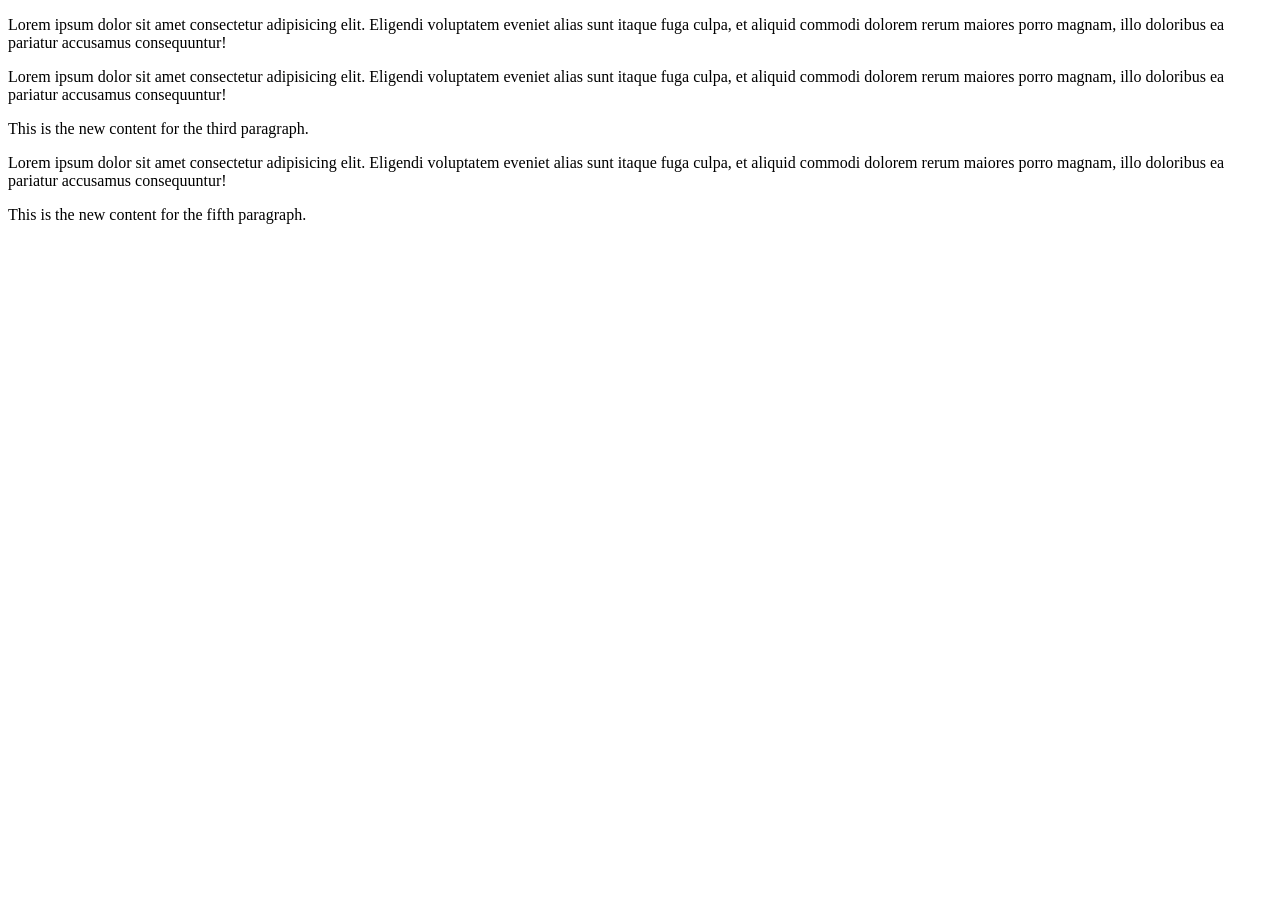
<file: chnagespara.html>
<!DOCTYPE html>
<html lang="en">
<head>
    <meta charset="UTF-8">
    <meta name="viewport" content="width=device-width, initial-scale=1.0">
    <title>Document</title>
</head>
<body>
<p>Lorem ipsum dolor sit amet consectetur adipisicing elit. Eligendi voluptatem eveniet alias sunt itaque fuga culpa, et aliquid commodi dolorem rerum maiores porro magnam, illo doloribus ea pariatur accusamus consequuntur!</p>
<p>Lorem ipsum dolor sit amet consectetur adipisicing elit. Eligendi voluptatem eveniet alias sunt itaque fuga culpa, et aliquid commodi dolorem rerum maiores porro magnam, illo doloribus ea pariatur accusamus consequuntur!</p>
<p>Lorem ipsum dolor sit amet consectetur adipisicing elit. Eligendi voluptatem eveniet alias sunt itaque fuga culpa, et aliquid commodi dolorem rerum maiores porro magnam, illo doloribus ea pariatur accusamus consequuntur!</p>
<p>Lorem ipsum dolor sit amet consectetur adipisicing elit. Eligendi voluptatem eveniet alias sunt itaque fuga culpa, et aliquid commodi dolorem rerum maiores porro magnam, illo doloribus ea pariatur accusamus consequuntur!</p>
<p>Lorem ipsum dolor sit amet consectetur adipisicing elit. Eligendi voluptatem eveniet alias sunt itaque fuga culpa, et aliquid commodi dolorem rerum maiores porro magnam, illo doloribus ea pariatur accusamus consequuntur!</p>
    <script>
        // changes the 3and 5 paragrapg code 

        const paragraphs = document.querySelectorAll('p');
        paragraphs[2].textContent = 'This is the new content for the third paragraph.';
        paragraphs[4].textContent = 'This is the new content for the fifth paragraph.';
    </script>
</body>
</html>
</file>
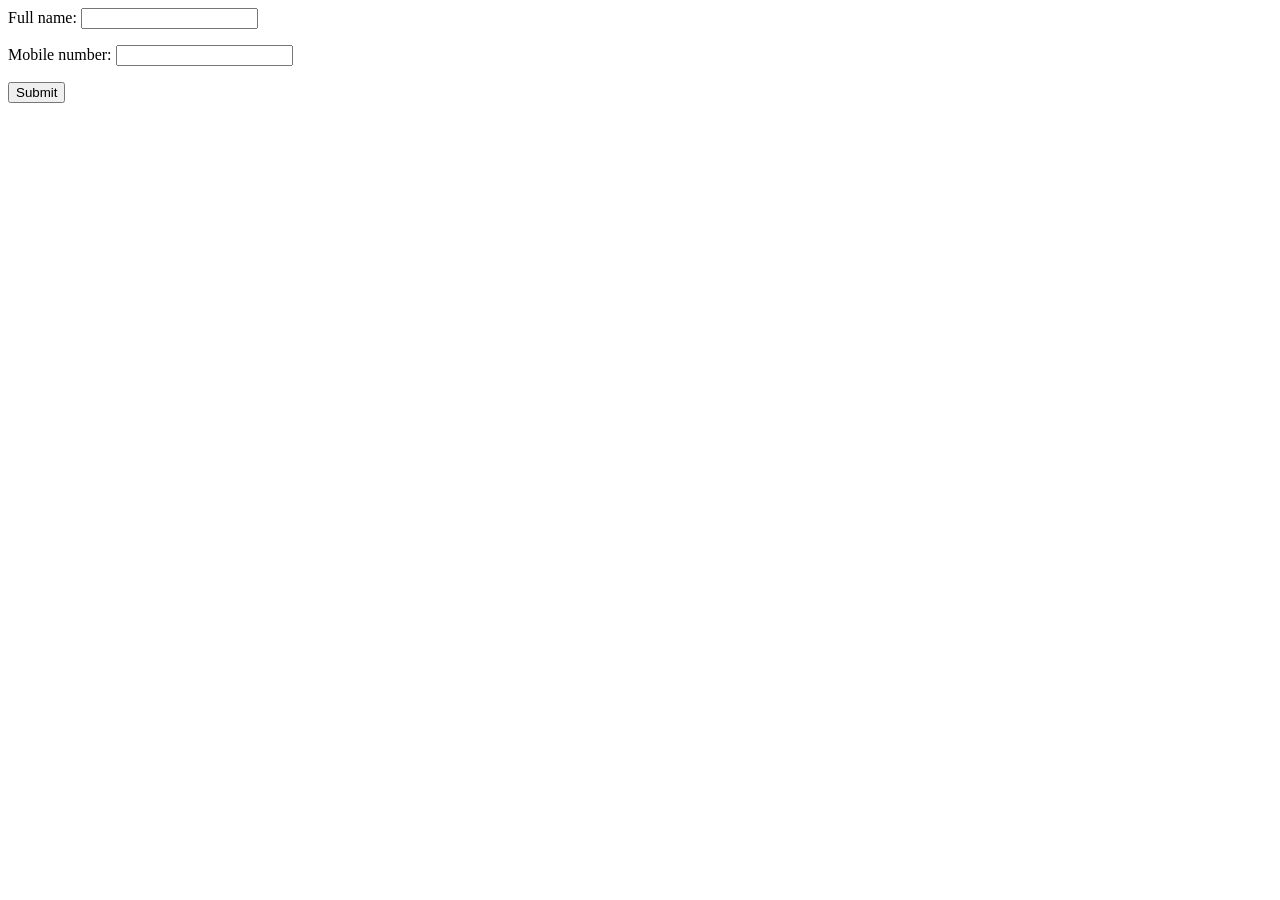
<file: demo_from.html>
<!DOCTYPE html>
<html lang="en">

<head>
    <meta charset="UTF-8">
    <meta name="viewport" content="width=device-width, initial-scale=1.0">
    <title>Document</title>
</head>

<body>

    <form onsubmit="return validate()">
        <script>
            function validate() {
                var fname = document.getElementById('fn');
                var nNumber = document.getElementById('mn');
                var fnErr = document.getElementById('fn_err');
                var mnErr = document.getElementById('mn_err');
                var validName = true;
                var validNumber = true;
                var name = fname.value.trim();
                var mobileNumber = nNumber.value.trim();
                var nameRegex = /^[a-zA-Z ]{2,25}$/;
                var mobileRegex = /^[0-9]{10}$/;

                fnErr.textContent = "";
                mnErr.textContent = "";
                fname.style.border = "";
                nNumber.style.border = "";

                if (name === "") {
                    fnErr.textContent = "Full name is required.";
                    validName = false;
                } else if (!nameRegex.test(name)) {
                    fnErr.textContent = "Full name must contain 2 to 25 letters and spaces only.";
                    validName = false;
                }

                if (mobileNumber === "") {
                    mnErr.textContent = "Mobile number is required.";
                    validNumber = false;
                } else if (!mobileRegex.test(mobileNumber)) {
                    mnErr.textContent = "Mobile number must contain exactly 10 digits.";
                    validNumber = false;
                }

                if (!validName) {
                    fname.style.border = "2px solid red";
                }
                if (!validNumber) {
                    nNumber.style.border = "2px solid red";
                }

                return validName && validNumber;
                console.log("Form submitted successfully!");
                console.log("Full Name:", name);
                console.log("Mobile Number:", mobileNumber);
            }
        </script>
        <label for="fn">Full name:</label>
        <input type="text" id="fn" name="fullName">
        <p id="fn_err" style="color: red;"></p>

        <label for="mn">Mobile number:</label>
        <input type="text" id="mn" name="mobileNumber" inputmode="numeric" maxlength="10">
        <p id="mn_err" style="color: red;"></p>

        <button type="submit">Submit</button>
    </form>

</body>

</html>
</file>
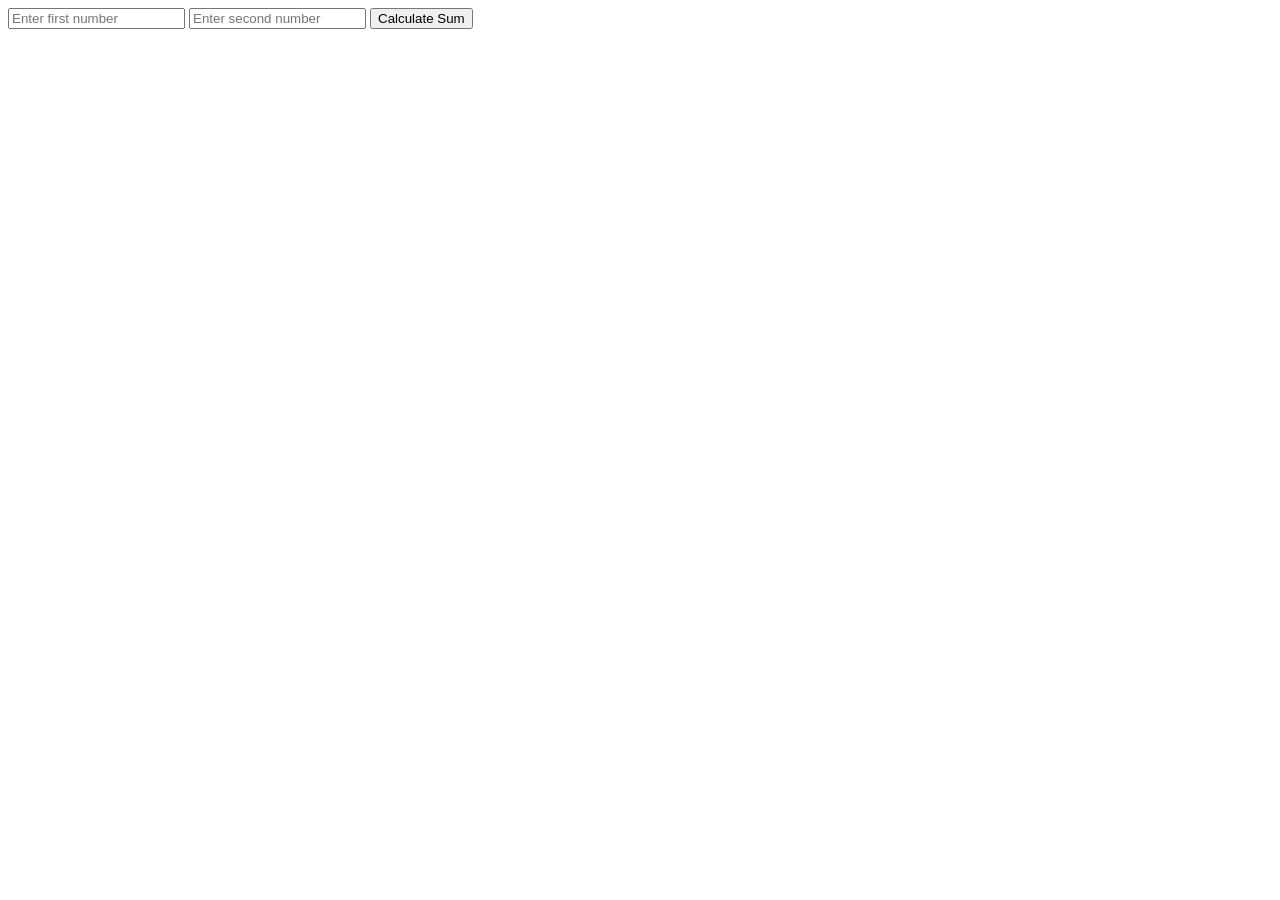
<file: demo_sum.html>
<!-- make a simple sum calculator -->
<!DOCTYPE html>
<html lang="en">
<head>
    <meta charset="UTF-8">
    <meta name="viewport" content="width=device-width, initial-scale=1.0">
    <title>Document</title>
</head>
<body>
    <div>
        <input type="number" id="num1" placeholder="Enter first number">
        <input type="number" id="num2" placeholder="Enter second number">
        <button onclick="calculateSum()">Calculate Sum</button>
        <p id="result"></p>
    </div>

<script>
    function calculateSum() {
        const num1 = parseFloat(document.getElementById("num1").value);
        const num2 = parseFloat(document.getElementById("num2").value);
        const result = num1 + num2;
        document.getElementById("result").textContent = "Sum: " + result;
    }
</script>
</body>
</html>
</file>
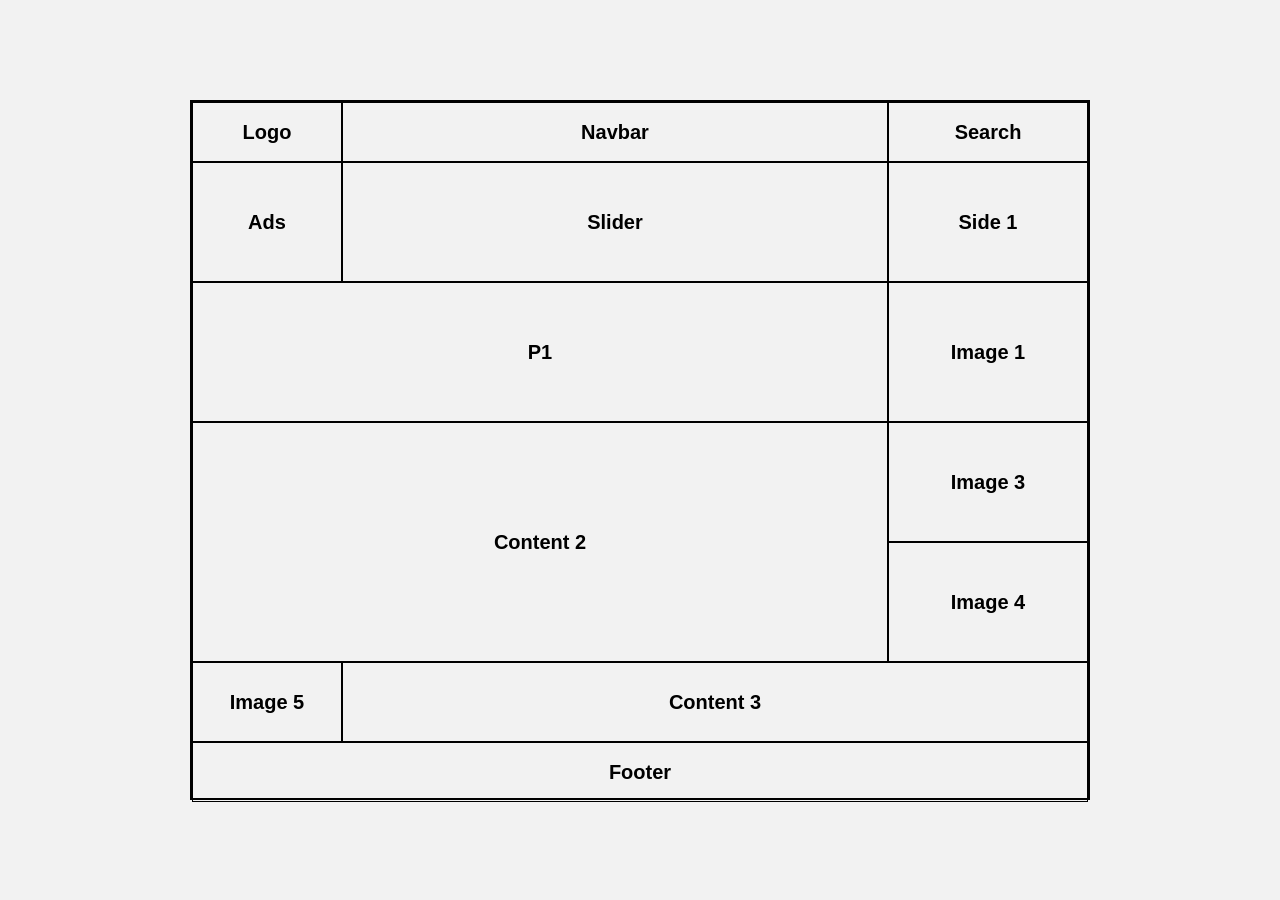
<file: grid_example.html>
<!DOCTYPE html>
<html lang="en">
<head>
<meta charset="UTF-8">
<meta name="viewport" content="width=device-width, initial-scale=1.0">
<title>Grid Layout</title>

<style>

*{
    margin:0;
    padding:0;
    box-sizing:border-box;
}

body{
    display:flex;
    justify-content:center;
    align-items:center;
    min-height:100vh;
    background:#f2f2f2;
    font-family:Arial,sans-serif;
}

.container{
    width:900px;
    height:700px;

    display:grid;

    grid-template-columns:150px 1fr 200px;
    grid-template-rows:60px 120px 140px 120px 120px 80px 60px;

    border:2px solid #000;
}

.container div{
    display:flex;
    justify-content:center;
    align-items:center;
    font-weight:bold;
    font-size:20px;
    border:1px solid #000;
}

/* Row 1 */

.logo{
    grid-column:1/2;
    grid-row:1;
}

.navbar{
    grid-column:2/3;
    grid-row:1;
}

.search{
    grid-column:3/4;
    grid-row:1;
}

/* Row 2 */

.ads{
    grid-column:1/2;
    grid-row:2;
}

.slider{
    grid-column:2/3;
    grid-row:2;
}

.side1{
    grid-column:3/4;
    grid-row:2;
}

/* Row 3 */

.p1{
    grid-column:1/3;
    grid-row:3;
}

.image1{
    grid-column:3/4;
    grid-row:3;
}

/* Row 4 & 5 */

.content2{
    grid-column:1/3;
    grid-row:4/6;
}

.img3{
    grid-column:3/4;
    grid-row:4;
}

.img4{
    grid-column:3/4;
    grid-row:5;
}

/* Row 6 */

.img5{
    grid-column:1/2;
    grid-row:6;
}

.content3{
    grid-column:2/4;
    grid-row:6;
}

/* Footer */

.footer{
    grid-column:1/4;
    grid-row:7;
}

</style>

</head>
<body>

<div class="container">

<div class="logo">Logo</div>
<div class="navbar">Navbar</div>
<div class="search">Search</div>

<div class="ads">Ads</div>
<div class="slider">Slider</div>
<div class="side1">Side 1</div>

<div class="p1">P1</div>
<div class="image1">Image 1</div>

<div class="content2">Content 2</div>
<div class="img3">Image 3</div>
<div class="img4">Image 4</div>

<div class="img5">Image 5</div>
<div class="content3">Content 3</div>

<div class="footer">Footer</div>

</div>

</body>
</html>
</file>
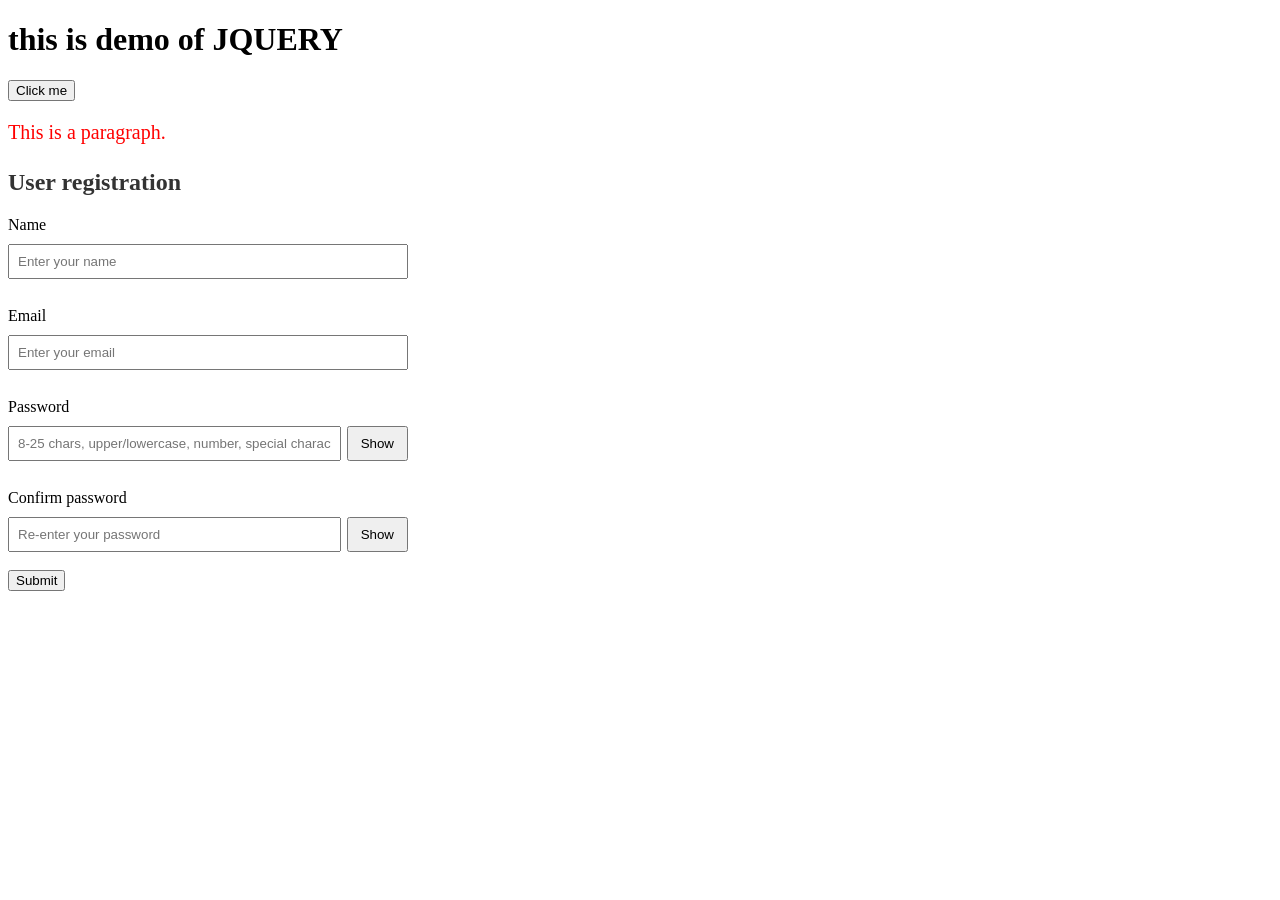
<file: jquerydemo.html>
<!DOCTYPE html>
<html lang="en">

<head>
    <meta charset="UTF-8">
    <meta name="viewport" content="width=device-width, initial-scale=1.0">
    <title>JQUERY demo </title>
</head>
<script src="https://code.jquery.com/jquery-3.6.0.min.js">

</script>

<body>
    <h1>this is demo of JQUERY </h1>
    <button id="demoButton" type="button">Click me</button>
    <p id="demoParagraph">This is a paragraph.</p>
    <!-- Form validation demo -->
    <form id="userForm" novalidate>
        <h2>User registration</h2>

        <label for="name">Name</label>
        <input type="text" id="name" name="name" class="required-input" placeholder="Enter your name">
        <small class="error" id="nameError"></small>

        <label for="email">Email</label>
        <input type="email" id="email" name="email" class="required-input" placeholder="Enter your email">
        <small class="error" id="emailError"></small>

        <label for="password">Password</label>
        <div class="password-field">
            <input type="password" id="password" name="password" class="required-input"
                placeholder="8-25 chars, upper/lowercase, number, special character">
            <button type="button" class="toggle-password" data-target="#password"
                aria-label="Show password">Show</button>
        </div>
        <small class="error" id="passwordError"></small>

        <label for="confirmPassword">Confirm password</label>
        <div class="password-field">
            <input type="password" id="confirmPassword" name="confirmPassword" class="required-input"
                placeholder="Re-enter your password">
            <button type="button" class="toggle-password" data-target="#confirmPassword"
                aria-label="Show confirmed password">Show</button>
        </div>
        <small class="error" id="confirmPasswordError"></small>

        <button type="submit">Submit</button>
        <p id="successMessage" class="success"></p>
    </form>
    <style>
        p {
            color: red;
            font-size: 20px;
        }

        form {
            max-width: 400px;
            margin-top: 25px;
        }

        form h2 {
            color: #333;
        }

        label,
        input {
            display: block;
            margin-top: 10px;
        }

        input {
            box-sizing: border-box;
            padding: 8px;
            width: 100%;
        }

        .password-field {
            display: flex;
            gap: 6px;
            margin-top: 10px;
        }

        .password-field input {
            margin-top: 0;
        }

        .toggle-password {
            margin-top: 0;
            padding: 8px 12px;
            cursor: pointer;
        }

        input.invalid {
            border: 2px solid #d00;
        }

        .error {
            color: #d00;
            display: block;
            min-height: 18px;
        }

        .success {
            color: green;
            font-size: 16px;
        }
    </style>
    <script>
        $(document).ready(function () {
            // Allows letters, numbers and common email characters before @,
            // then requires a domain name and a dot followed by an extension.
            var emailRegex = /^[A-Za-z0-9._%+-]+@[A-Za-z0-9.-]+\.[A-Za-z]{2,}$/;

            // Lookaheads require every password rule without consuming characters:
            // 8-25 characters, uppercase, lowercase, number and special character.
            // The final character set rejects spaces and unsupported characters.
            var passwordRegex = /^(?=.{8,25}$)(?=.*[A-Z])(?=.*[a-z])(?=.*[0-9])(?=.*[!@#$%^&*+_])[A-Za-z0-9!@#$%^&*+_]+$/;

            $("#userForm").on("submit", function (event) {
                event.preventDefault();

                var formIsValid = true;
                var name = $.trim($("#name").val());
                var email = $.trim($("#email").val());
                var password = $("#password").val();
                var confirmPassword = $("#confirmPassword").val();

                $("#successMessage").text("");
                $(".required-input").removeClass("invalid");
                $(".error").text("");

                if (name === "") {
                    $("#name").addClass("invalid");
                    $("#nameError").text("Name is required.");
                    formIsValid = false;
                }

                if (email === "") {
                    $("#email").addClass("invalid");
                    $("#emailError").text("Email is required.");
                    formIsValid = false;
                } else if (!emailRegex.test(email)) {
                    $("#email").addClass("invalid");
                    $("#emailError").text("Enter a valid email, for example: user_123@example.com.");
                    formIsValid = false;
                }

                if (password === "") {
                    $("#password").addClass("invalid");
                    $("#passwordError").text("Password is required.");
                    formIsValid = false;
                } else if (!passwordRegex.test(password)) {
                    $("#password").addClass("invalid");
                    $("#passwordError").text(
                        "Use 8-25 characters with uppercase, lowercase, a number and a special character (!@#$%^&*+_)."
                    );
                    formIsValid = false;
                }

                if (confirmPassword === "") {
                    $("#confirmPassword").addClass("invalid");
                    $("#confirmPasswordError").text("Please confirm your password.");
                    formIsValid = false;
                } else if (password !== confirmPassword) {
                    $("#confirmPassword").addClass("invalid");
                    $("#confirmPasswordError").text("Passwords do not match.");
                    formIsValid = false;
                }

                if (formIsValid) {
                    $("#successMessage").text("Form submitted successfully!");
                }
            });

            $("#demoButton").on("click", function () {
                $("#demoParagraph").text("The text has been changed!").css("color", "blue");
            });

            $(".toggle-password").on("click", function () {
                var button = $(this);
                var passwordInput = $(button.data("target"));
                var isPasswordHidden = passwordInput.attr("type") === "password";

                passwordInput.attr("type", isPasswordHidden ? "text" : "password");
                button.text(isPasswordHidden ? "Hide" : "Show");
                button.attr("aria-label", isPasswordHidden ? "Hide password" : "Show password");
            });
        });
    </script>
</body>

</html>
</file>
